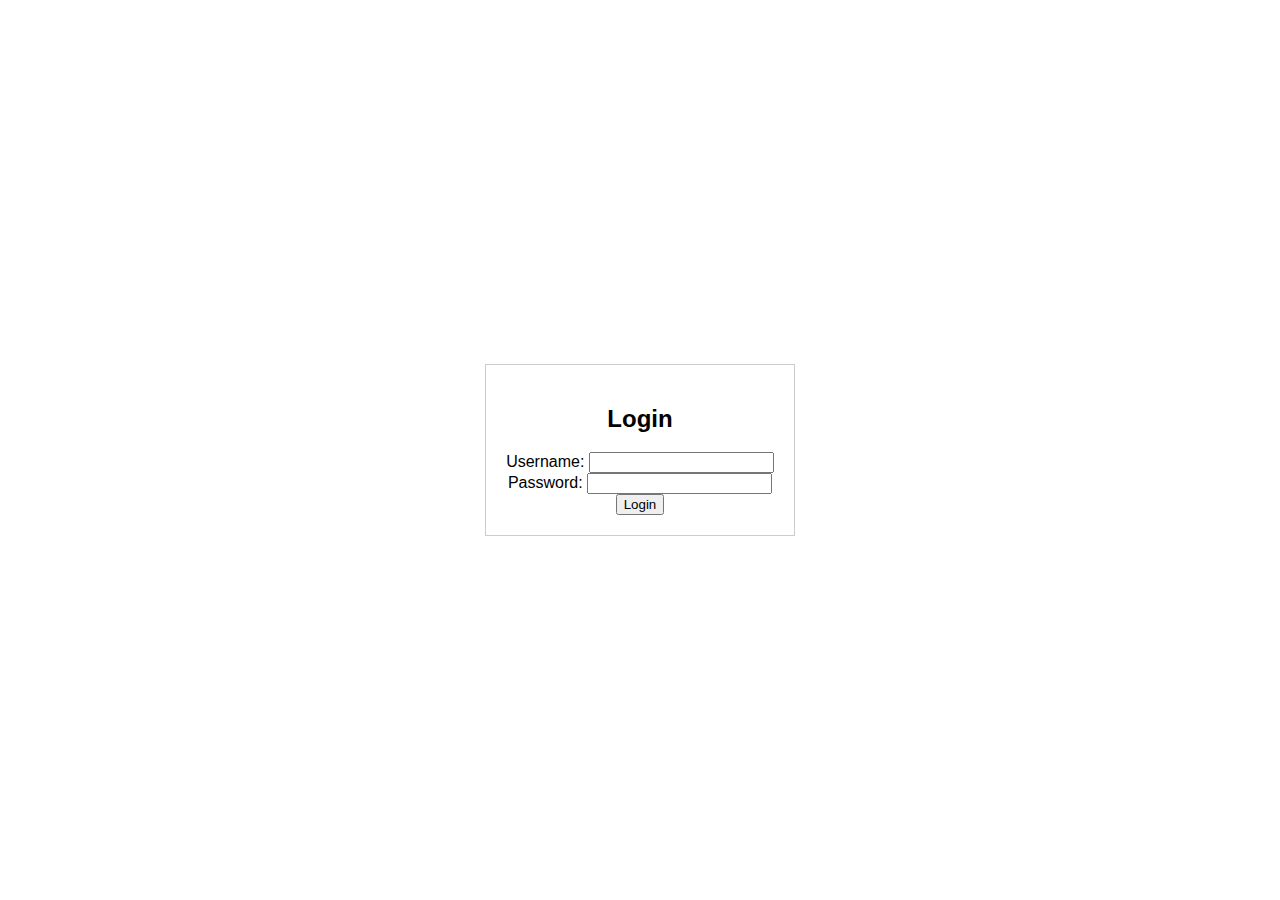
<file: login.html>
<!DOCTYPE html>
<html lang="en">
<head>
    <meta charset="UTF-8">
    <meta name="viewport" content="width=device-width, initial-scale=1.0">
    <title>Login</title>
    <style>
        /* 添加一些基本的樣式 */
        body {
            font-family: Arial, sans-serif;
            display: flex;
            align-items: center;
            justify-content: center;
            height: 100vh;
            margin: 0;
        }

        #login-container {
            border: 1px solid #ccc;
            padding: 20px;
            text-align: center;
        }
    </style>
</head>
<body>

<div id="login-container">
    <h2>Login</h2>
    <form onsubmit="submitForm(); return false;">
        <label for="username">Username:</label>
        <input type="text" id="username" required>
        <br>
        <label for="password">Password:</label>
        <input type="password" id="password" required>
        <br>
        <button type="submit">Login</button>
    </form>
</div>

<script>
    function submitForm() {
        // 获取用户名和密码的值
        var username = document.getElementById('username').value;
        var password = document.getElementById('password').value;

        // 在这里可以添加验证逻辑

        // 简单的示例：如果用户名为 "user"，密码为 "password"，则登录成功
        if (username === 'user' && password === 'password') {
            alert('Login successful!');
            // 在这里可以执行登录成功后的操作
        } else {
            alert('Login failed. Please check your username and password.');
        }
    }
</script>

</body>
</html>
</file>
